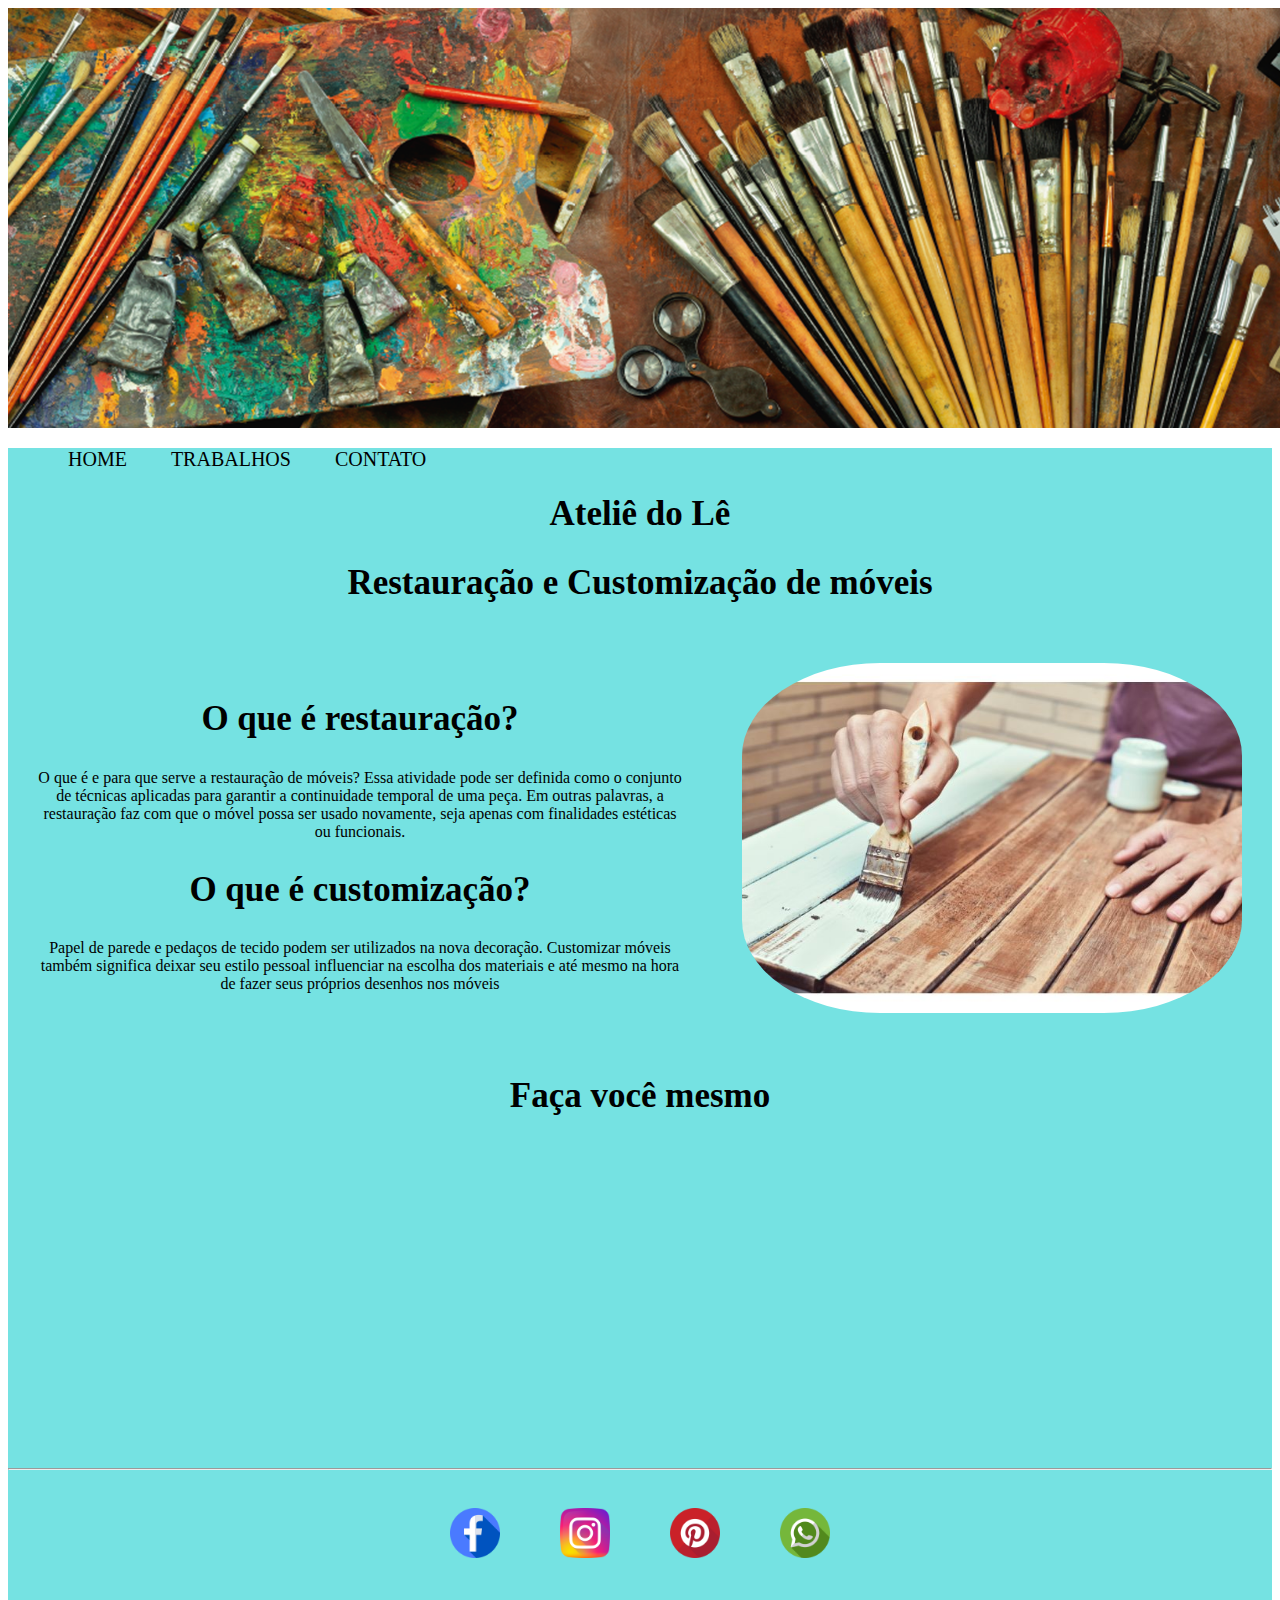
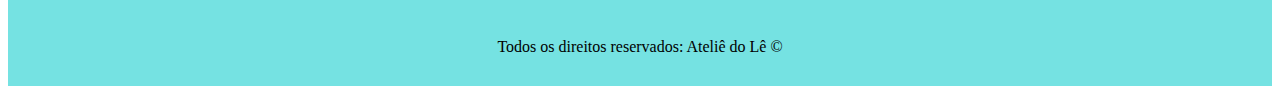
<file: index.html>
<!DOCTYPE html>
<html lang="pt-br">
<head>
    <meta charset="UTF-8">
    <meta name="viewport" content="width=device-width, initial-scale=1.0">
    <title>Meu Perfil</title>
    <link rel="stylesheet" href="assets/css/style.css">
</head>
<body>
    <img src="assets/img/pinceis-tintas.webp" alt="Pinceis">
<div class="cor">
    <ul id=menu>
        <li>
            <a href="index.html">HOME</a>
        </li>
        <li><a href="trabalhos.html">TRABALHOS</a></li>
        <li>
            <a href="contato.html">CONTATO</a>
        </li>
    </ul>
    <h1 class="center font"> Ateliê do Lê</h1>
    <h2 class="center font"> Restauração e Customização de móveis</h2>

    
<div class="container">
    <div class="p-30 center">
        <h2 class="font">O que é restauração?</h2>
        <p> 
            O que é e para que serve a restauração de móveis? Essa atividade pode ser definida como o conjunto de técnicas aplicadas para garantir a continuidade temporal de uma peça. Em outras palavras, a restauração faz com que o móvel possa ser usado novamente, seja apenas com finalidades estéticas ou funcionais.
        </p>
        <h2 class="font">O que é customização?</h2>
        <p>
            Papel de parede e pedaços de tecido podem ser utilizados na nova decoração. Customizar móveis também significa deixar seu estilo pessoal influenciar na escolha dos materiais e até mesmo na hora de fazer seus próprios desenhos nos móveis
        </p>
    </div>
    <div>
        <img class="br-50 wh p-30" src="assets/img/como restaurar móveis de madeira.jpg" alt="Restauração de móveis">
    </div>

</div>
    
    <h2 class="center font"> Faça você mesmo</h2>
    <div class="container">
        <iframe class="br-50" width="560" height="315" src="https://www.youtube.com/embed/PlY-GDEeI6U" 
        frameborder="0" allow="accelerometer; autoplay; clipboard-write; encrypted-media;
         gyroscope; picture-in-picture" allowfullscreen></iframe>
    
    </div>

        <hr>
        <div class="container">
            <a href="https://www.facebook.com/" target="_blank">
                <img class="tm-social p-30" src="assets/img/facebook.png" alt="Facebook">
            </a>
            <a href="https://www.instagram.com/" target="_blank">
                <img class="tm-social p-30"  src="assets/img/instagram.png" alt="Instagram">
            </a>
            <a href="https://br.pinterest.com/" target="_blank">
                <img class="tm-social p-30" src="assets/img/pinterest.png" alt="Pinterest">
            </a>
            <a href="https://api.whatsapp.com/send?l=pt&amp;phone=5511989755718" target="_blank">
                <img class="tm-social p-30" src="assets/img/whatsapp.png" alt="whatsapp">
            </a>
        </div>
<footer>
    <p class="center p-30">
        Todos os direitos reservados: Ateliê do Lê &copy;
    </p>
    
</footer>
</div>

</body>
</html>
</file>
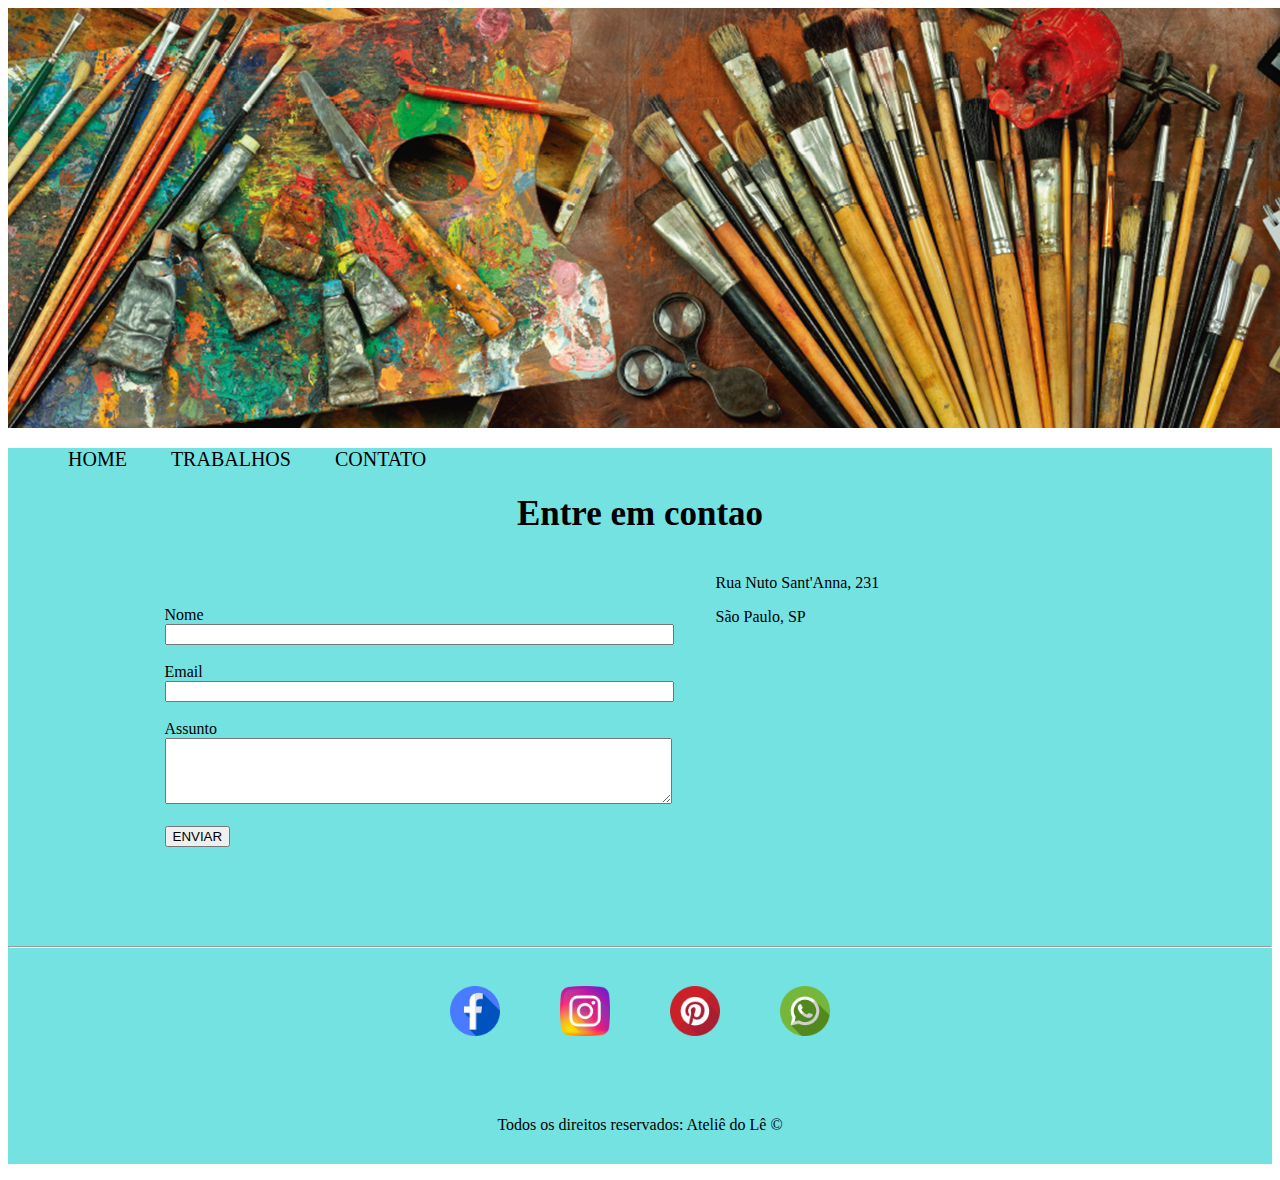
<file: contato.html>
<!DOCTYPE html>
<html lang="pt-br">
<head>
    <meta charset="UTF-8">
    <meta name="viewport" content="width=device-width, initial-scale=1.0">
    <title>Contato</title>
    <link rel="stylesheet" href="assets/css/style.css">
</head>
<body>
    <img src="assets/img/pinceis-tintas.webp" alt="Pinceis">
    <div class="cor">
    <ul id=menu>
        <li>
            <a href="index.html">HOME</a>
        </li>
        <li><a href="trabalhos.html">TRABALHOS</a></li>
        <li>
            <a href="contato.html">CONTATO</a>
        </li>
    </ul>
    

    <h1 class="font center">Entre em contao</h1>

<div class="container mb-50">
    <div>
    <form>
        <label for= "nome">Nome</label><br>
        <input type="text" id="nome" onkeyup='validaNome()'>
        <div id= 'txtNome'></div>
        <br>
        <label for= "email">Email</label><br>
        <input type="email" id="email" onkeyup='validaEmail()'>
        <div id= 'txtEmail'></div>
        <br>
        <label for= "assunto">Assunto</label><br>
        <textarea name="assunto" id="assunto" cols="60" rows="4" onkeyup='validaAssunto()'></textarea>
        <div id='txtAssunto'></div>
        <br>
        <button onclick='enviar()'>ENVIAR</button>
    </form>
    </div>
    <div class="ml-50">
    <p>Rua Nuto Sant'Anna, 231</p>
    <p>São Paulo, SP</p>
    <iframe src="https://www.google.com/maps/embed?pb=!1m18!1m12!1m3!1d3659.3519617323786!2d-46.71667428502373!3d-23.483828984721487!2m3!1f0!2f0!3f0!3m2!1i1024!2i768!4f13.1!3m3!1m2!1s0x94cef90c72451be1%3A0xd3a6d2665ee85091!2sRua%20Nuto%20Sant&#39;Anna%2C%20231%20-%20Jardim%20Sao%20Jose%2C%20S%C3%A3o%20Paulo%20-%20SP%2C%2002970-000!5e0!3m2!1spt-BR!2sbr!4v1603298005158!5m2!1spt-BR!2sbr" width="400" height="250" frameborder="0" style="border:0;" allowfullscreen="" aria-hidden="false" tabindex="0" onmousemove="mapaZoom()" onmouseout="mapaNormal()" id='mapa'></iframe>
    
    </div>
</div>
    <hr>
    <div class="container">
        <a href="https://www.facebook.com/" target="_blank">
            <img class="tm-social p-30" src="assets/img/facebook.png" alt="Facebook">
        </a>
        <a href="https://www.instagram.com/" target="_blank">
            <img class="tm-social p-30"  src="assets/img/instagram.png" alt="Instagram">
        </a>
        <a href="https://br.pinterest.com/" target="_blank">
            <img class="tm-social p-30" src="assets/img/pinterest.png" alt="Pinterest">
        </a>
        <a href="https://api.whatsapp.com/send?l=pt&amp;phone=5511989755718" target="_blank">
            <img class="tm-social p-30" src="assets/img/whatsapp.png" alt="whatsapp">
        </a>
    </div>
<footer>
<p class="center p-30">
    Todos os direitos reservados: Ateliê do Lê &copy;
</p>

</footer>

</div>
<script src="assets/js/script.js"></script>

</body>
</html>
</file>
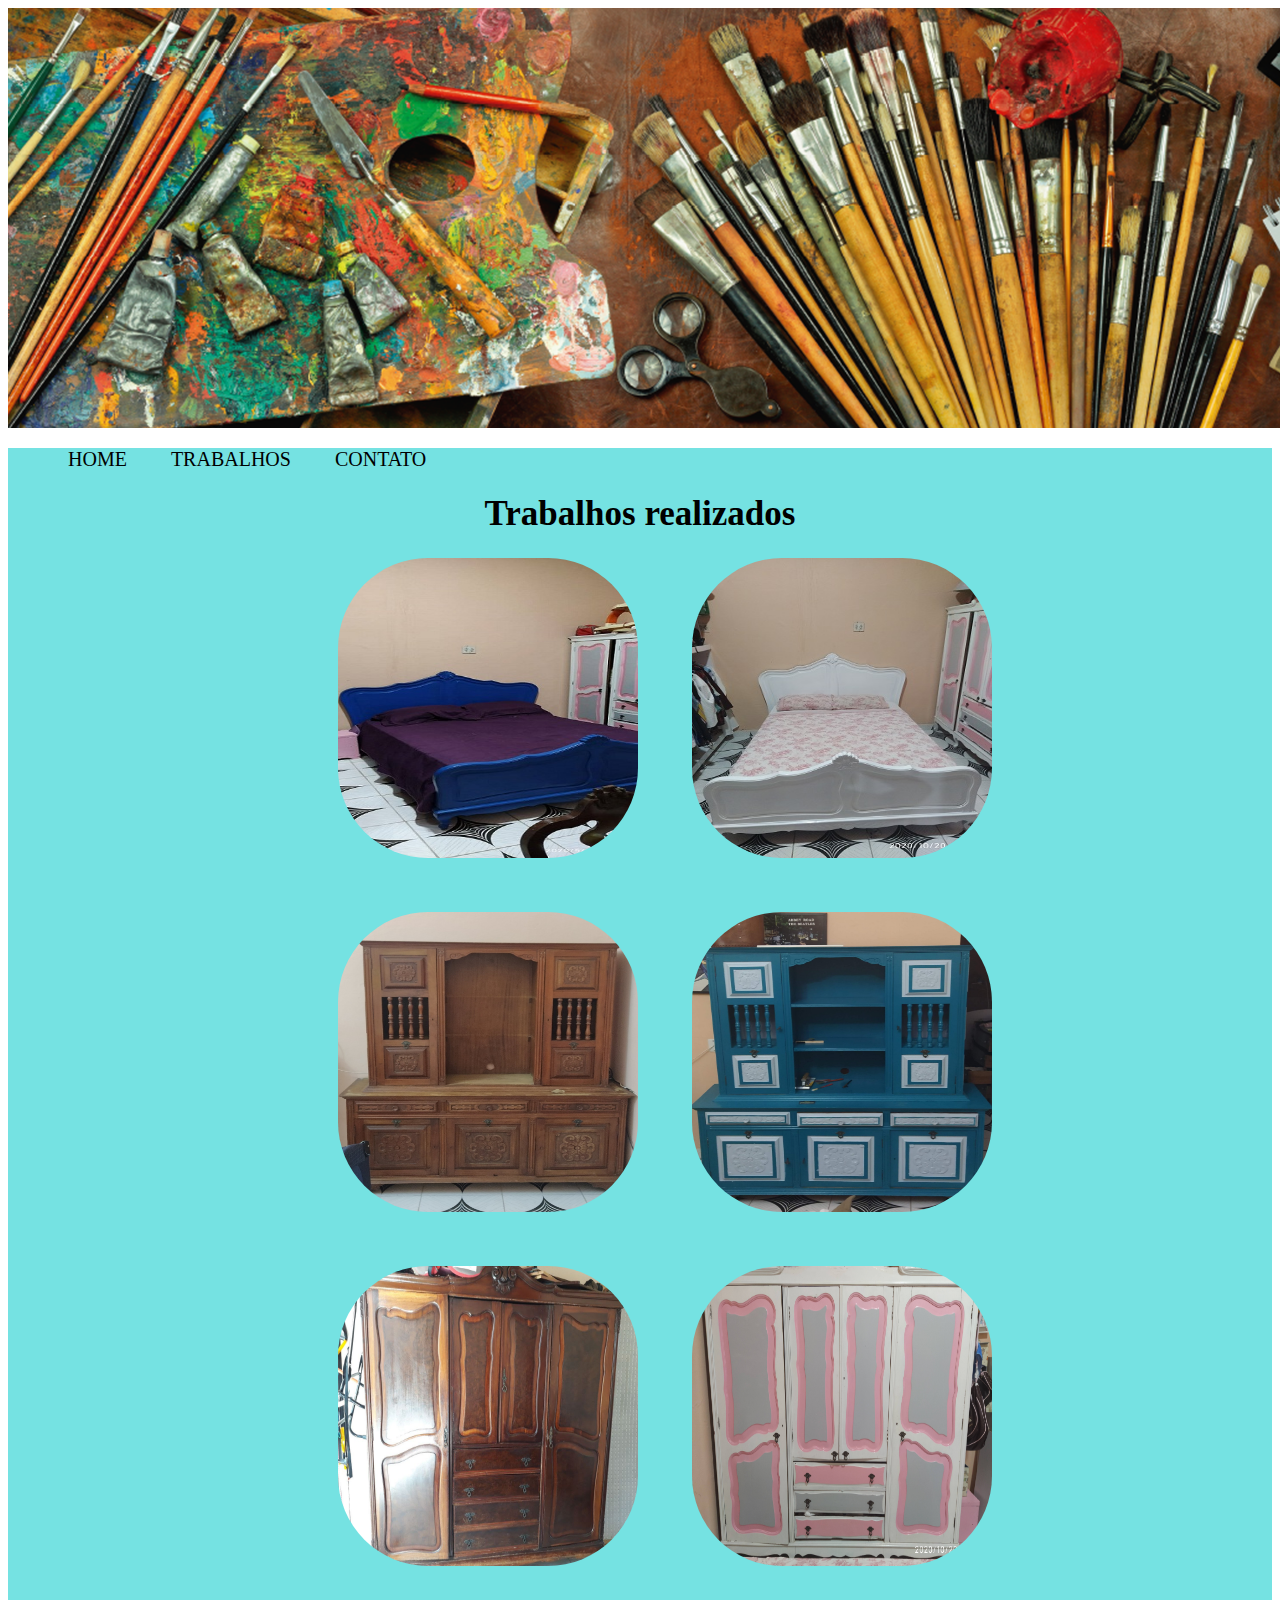
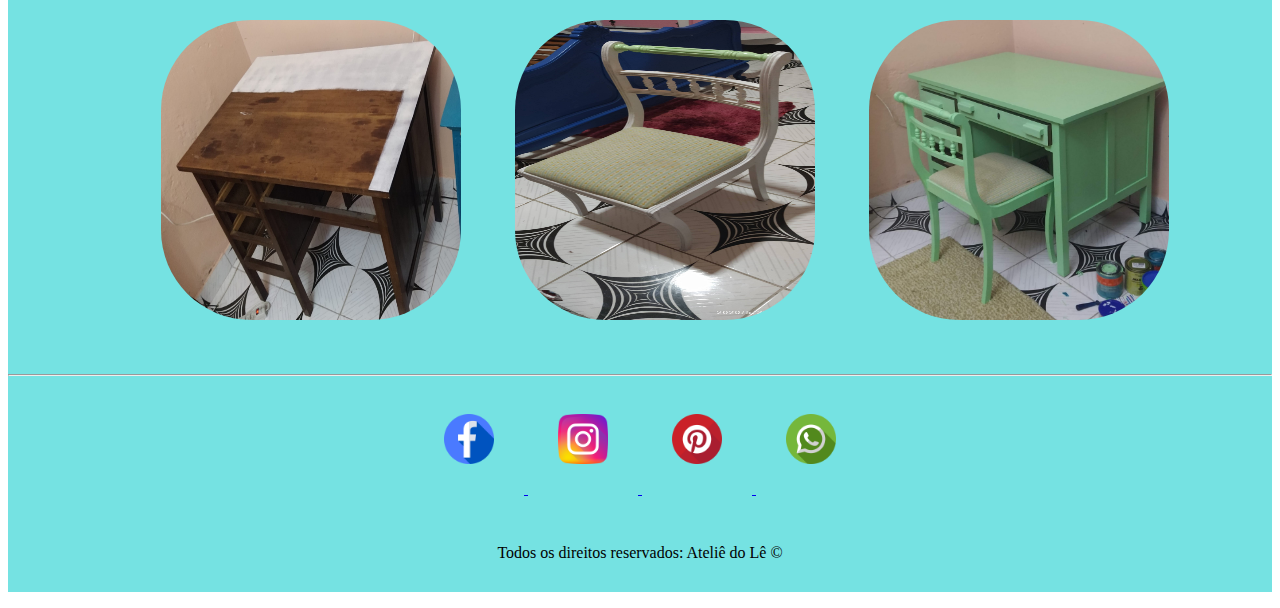
<file: trabalhos.html>
<!DOCTYPE html>
<html lang="pt-br">
<head>
    <meta charset="UTF-8">
    <meta name="viewport" content="width=device-width, initial-scale=1.0">
    <title>Trabalhos</title>
    <link rel="stylesheet" href="assets/css/style.css">
</head>
<body>
    <img src="assets/img/pinceis-tintas.webp" alt="Pinceis">
    <div class="cor">
    <ul id=menu>
        <li>
            <a href="index.com">HOME</a>
        </li>
        <li>
            <a href="trabalhos.html">TRABALHOS</a>
        </li>
        <li>
            <a href="contato.html">CONTATO</a>
        </li>
    </ul>

    <h1 class="font center">Trabalhos realizados</h1>
    <div class="container mb-50">
        <div>
            <img class="wh-trabalhos br-50 ml-50" src="assets/img/antes.jpg" alt="Antes da restauração">
            <img class="wh-trabalhos br-50 ml-50" src="assets/img/depois.jpg" alt="Depois da restauração">
        </div>
    </div>
    
    <div class="container mb-50">
        <div>
           <img class="wh-trabalhos br-50 ml-50" src="assets/img/arca antes.jpg" alt="Arca antes">
           <img class="wh-trabalhos br-50 ml-50" src="assets/img/arca depois.jpg" alt="Arca depois">
        </div>
    </div>
    <div class="container mb-50">
        <div>
            <img class="wh-trabalhos br-50 ml-50" src="assets/img/guarda roupa antes.jpg" alt="Antes da restauração">
            <img class="wh-trabalhos br-50 ml-50" src="assets/img/guarda roupa depois.jpg" alt="Depois da restauração">
        </div>
    </div>
    <div class="container mb-50">
        <div>
           <img class="wh-trabalhos br-50 ml-50" src="assets/img/mesa.jpg" alt="Mesa antes">
           <img class="wh-trabalhos br-50 ml-50" src="assets/img/cadeira.jpg" alt="Cadeira antes">
           <img class="wh-trabalhos br-50 ml-50" src="assets/img/mesa e cadeira.jpg" alt="Mesa e cadeira depois">
        </div>
    </div>
    <hr>
    <div class="container">
      <div>
        <a href="https://www.facebook.com/" target="_blank">
            <img class="tm-social p-30" src="assets/img/facebook.png" alt="Facebook">
        </a>
        <a href="https://www.instagram.com/" target="_blank">
            <img class="tm-social p-30"  src="assets/img/instagram.png" alt="Instagram">
        </a>
        <a href="https://br.pinterest.com/" target="_blank">
            <img class="tm-social p-30" src="assets/img/pinterest.png" alt="Pinterest">
        </a>
        <a href="https://api.whatsapp.com/send?l=pt&amp;phone=5511989755718" target="_blank">
            <img class="tm-social p-30" src="assets/img/whatsapp.png" alt="whatsapp">
        </a>
      </div>
    </div>
<footer>
<p class="center p-30">
    Todos os direitos reservados: Ateliê do Lê &copy;
</p>

</footer>
</div>
</body>
</html>
</file>
<file: assets/css/style.css>
/*estilo página index.html*/

.center{
    text-align: center;
}
.container{
    display: flex;
    flex-flow: row;
    justify-content: center;
    align-items: center;
}

#menu li {
    display: inline;
    padding: 20px;
}
#menu li a {
    text-decoration: none;
    color: black;
    font-size: 20px;
}
#menu li a:hover{
    color: blue;
}
.p-30{
    padding: 30px;
}
.br-50{
    border-radius: 30%;
}
.wh{
    width: 500px;
    height: 350px;
}
.tm-social{
    width: 50px;
    height: 50px;
}
.font{
    font-size: 35px;
    color: rgb(0, 0, 0);
}
.font:hover{
    color: tomato;
}
/*estilo página trabalhos.html*/
.wh-trabalhos{
    width: 300px;
    height: 300px;
}
.ml-50{
    margin-left: 50px;
}
.mb-50{
    margin-bottom: 50px;
}
.cor{
    background-color: rgb(117, 226, 226);
}
</file>
